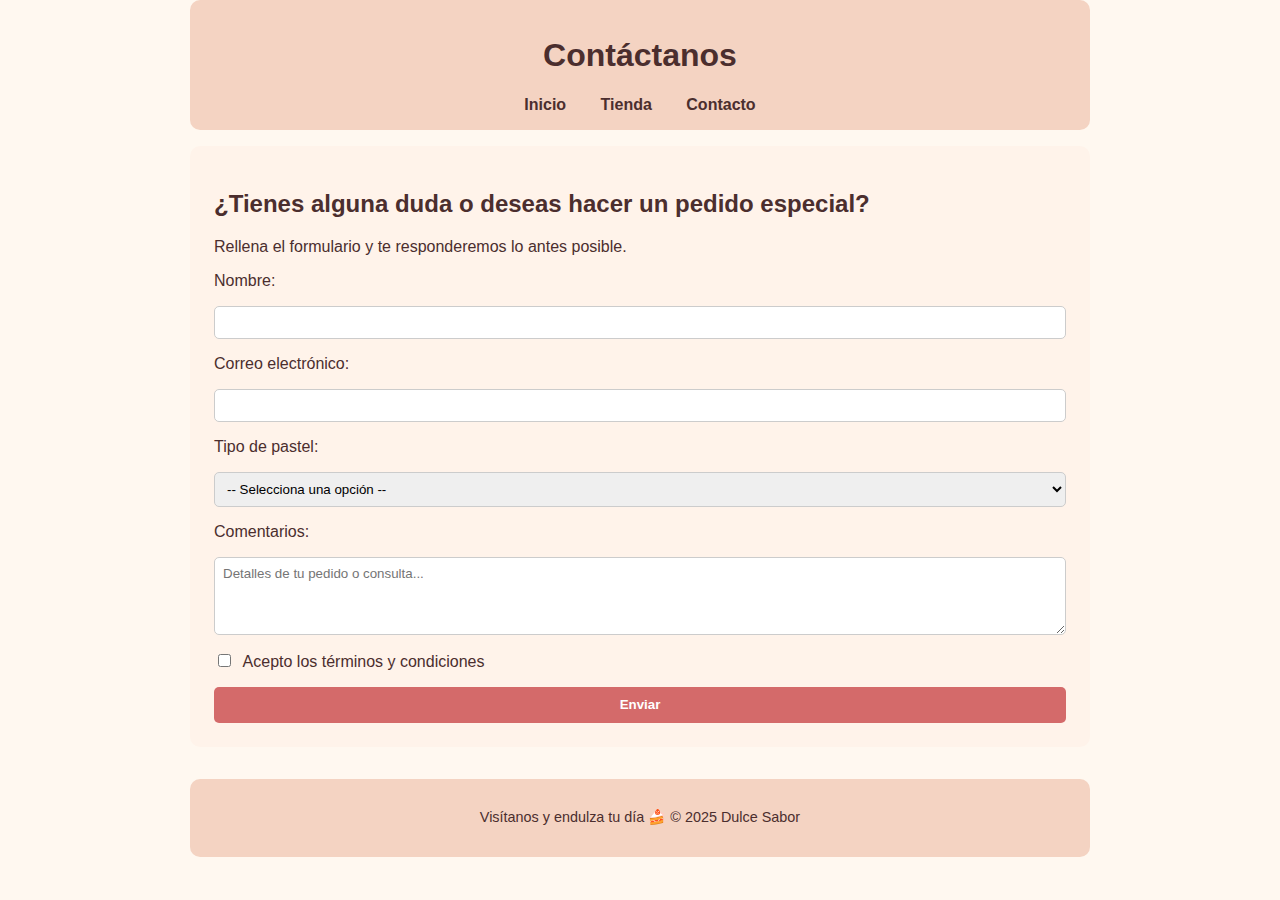
<file: contacto.html>
<!DOCTYPE html>
<html lang="es">
<head>
  <meta charset="UTF-8" />
  <title>Contacto | Dulce Sabor</title>
  <link rel="stylesheet" href="css/estilos.css" />
</head>
<body>
  <div class="container">
    <header>
      <h1>Contáctanos</h1>
      <nav>
        <a href="index.html">Inicio</a>
        <a href="tienda.html">Tienda</a>
        <a href="contacto.html">Contacto</a>
      </nav>
    </header>

    <main>
      <section>
        <h2>¿Tienes alguna duda o deseas hacer un pedido especial?</h2>
        <p>Rellena el formulario y te responderemos lo antes posible.</p>
        <form action="#" method="post">
          <label for="nombre">Nombre:</label>
          <input type="text" id="nombre" name="nombre" required>

          <label for="email">Correo electrónico:</label>
          <input type="email" id="email" name="email" required>

          <label for="tipo">Tipo de pastel:</label>
          <select id="tipo" name="tipo" required>
            <option value="">-- Selecciona una opción --</option>
            <option value="chocolate">Chocolate</option>
            <option value="zanahoria">Zanahoria</option>
            <option value="frutilla">Frutilla</option>
            <option value="limon">Limón</option>
            <option value="redvelvet">Red Velvet</option>
            <option value="coco">Coco</option>
          </select>

          <label for="comentarios">Comentarios:</label>
          <textarea id="comentarios" name="comentarios" rows="4" placeholder="Detalles de tu pedido o consulta..."></textarea>

          <label>
            <input type="checkbox" name="terminos" required> Acepto los términos y condiciones
          </label>

          <button type="submit">Enviar</button>
        </form>
      </section>
    </main>

    <footer>
      <p>Visítanos y endulza tu día 🍰 © 2025 Dulce Sabor</p>
    </footer>
  </div>
</body>
</html>
</file>
<file: css/estilos.css>
/* estilos.css - Estilos base y mejorados para Dulce Sabor */

body {
    background-color: #fff8f0;
    font-family: 'Segoe UI', Tahoma, Geneva, Verdana, sans-serif;
    margin: 0;
    padding: 0;
    color: #4b2e2e;
}

.container {
    width: 90%;
    max-width: 900px;
    margin: 0 auto;
}

header, footer {
    background-color: #f4d3c2;
    padding: 1em;
    margin-bottom: 1em;
    text-align: center;
    border-radius: 10px;
}

.logo {
    width: 60px;
    height: 60px;
    border-radius: 50%;
    vertical-align: middle;
    margin-right: 10px;
}

nav a {
    margin: 0 15px;
    text-decoration: none;
    color: #4b2e2e;
    font-weight: bold;
    transition: color 0.3s ease;
}

nav a:hover {
    color: #a94442;
}


main section {
    background-color: #fff3ea;
    padding: 1.5em;
    border-radius: 10px;
    margin-bottom: 2em;
}


.productos {
    display: flex;
    flex-wrap: wrap;
    justify-content: space-around;
    gap: 20px;
}

.producto {
    background-color: #ffffff;
    padding: 1em;
    border-radius: 10px;
    box-shadow: 0 4px 8px rgba(0,0,0,0.1);
    width: 280px;
    text-align: center;
    transition: transform 0.3s ease;
}

.producto:hover {
    transform: scale(1.03);
}

.producto h3 {
    margin: 0.5em 0 0.2em;
    font-size: 1.2em;
}

.producto p {
    font-size: 1em;
    color: #b73c3c;
    font-weight: bold;
}


.producto img {
    width: 100%;
    height: 200px;
    object-fit: cover;
    border-radius: 12px;
    box-shadow: 0 4px 10px rgba(0, 0, 0, 0.1);
    transition: transform 0.3s ease, box-shadow 0.3s ease;
}

.producto img:hover {
    transform: scale(1.03);
    box-shadow: 0 8px 20px rgba(0, 0, 0, 0.2);
}

form {
    display: flex;
    flex-direction: column;
    gap: 1em;
}

input, select, textarea {
    padding: 0.6em;
    border: 1px solid #ccc;
    border-radius: 5px;
    font-family: inherit;
}

input[type="checkbox"] {
    width: auto;
    margin-right: 8px;
}

button {
    background-color: #d46a6a;
    color: white;
    padding: 0.8em;
    border: none;
    border-radius: 5px;
    cursor: pointer;
    font-weight: bold;
    transition: background-color 0.3s ease;
}

button:hover {
    background-color: #b73c3c;
}

footer p {
    font-size: 0.9em;
    color: #4b2e2e;
}

@media screen and (max-width: 600px) {
    .producto {
        width: 100%;
    }

    nav a {
        display: block;
        margin: 10px 0;
    }

    header, footer {
        padding: 0.5em;
    }

    body {
        font-size: 16px;
    }

    .logo {
        width: 50px;
        height: 50px;
    }
}
</file>
